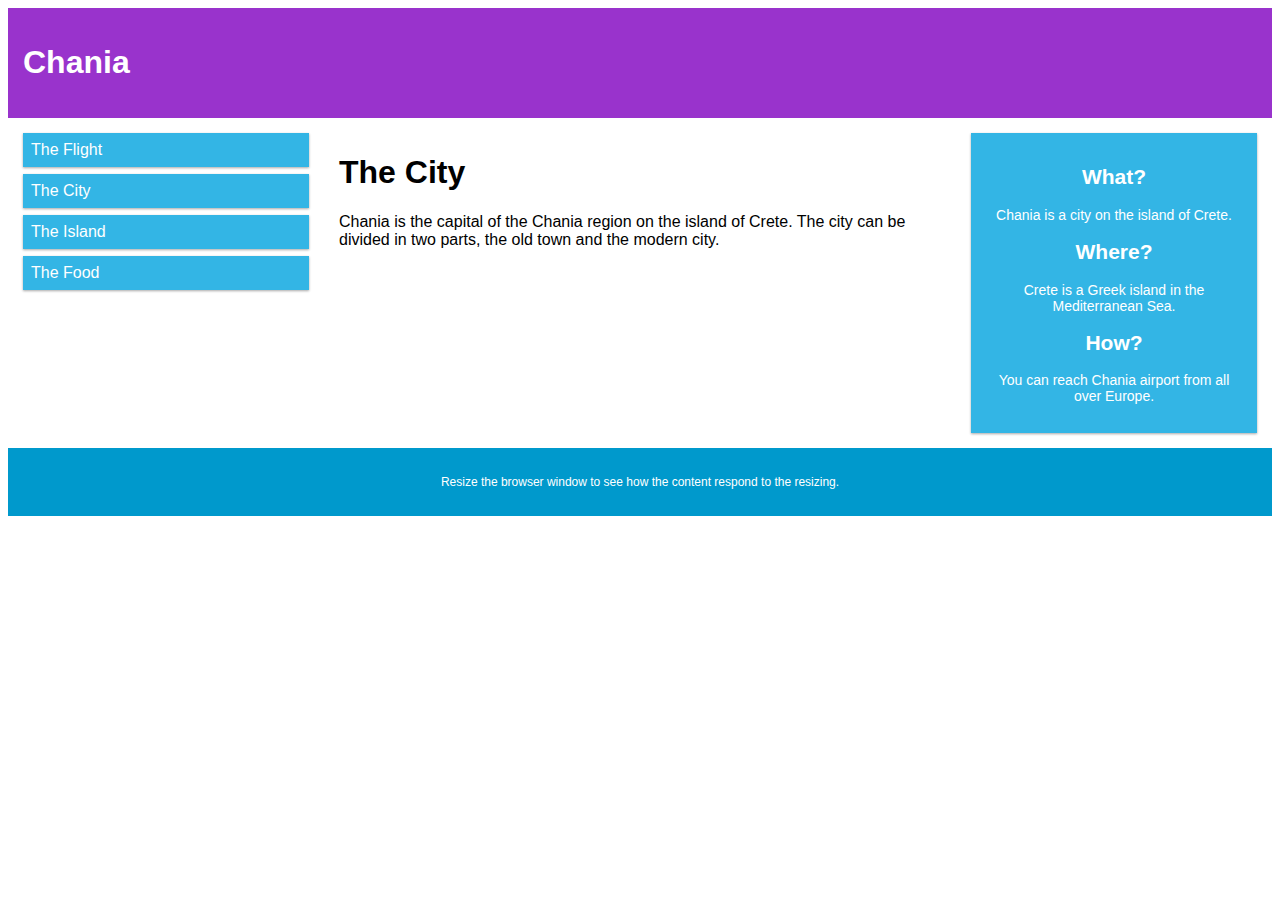
<file: demoProject/dempApp/templates/resonsivehtml.html>
<!DOCTYPE html>
<html>
<head>
<meta name="viewport" content="width=device-width, initial-scale=1.0">
<style>
* {
  box-sizing: border-box;
}

.row::after {
  content: "";
  clear: both;
  display: table;
}

[class*="col-"] {
  float: left;
  padding: 15px;
}

html {
  font-family: "Lucida Sans", sans-serif;
}

.header {
  background-color: #9933cc;
  color: #ffffff;
  padding: 15px;
}

.menu ul {
  list-style-type: none;
  margin: 0;
  padding: 0;
}

.menu li {
  padding: 8px;
  margin-bottom: 7px;
  background-color: #33b5e5;
  color: #ffffff;
  box-shadow: 0 1px 3px rgba(0,0,0,0.12), 0 1px 2px rgba(0,0,0,0.24);
}

.menu li:hover {
  background-color: #0099cc;
}

.aside {
  background-color: #33b5e5;
  padding: 15px;
  color: #ffffff;
  text-align: center;
  font-size: 14px;
  box-shadow: 0 1px 3px rgba(0,0,0,0.12), 0 1px 2px rgba(0,0,0,0.24);
}

.footer {
  background-color: #0099cc;
  color: #ffffff;
  text-align: center;
  font-size: 12px;
  padding: 15px;
}

/* For mobile phones: */
[class*="col-"] {
  width: 100%;
}

@media only screen and (min-width: 600px) {
  /* For tablets: */
  .col-s-1 {width: 8.33%;}
  .col-s-2 {width: 16.66%;}
  .col-s-3 {width: 25%;}
  .col-s-4 {width: 33.33%;}
  .col-s-5 {width: 41.66%;}
  .col-s-6 {width: 50%;}
  .col-s-7 {width: 58.33%;}
  .col-s-8 {width: 66.66%;}
  .col-s-9 {width: 75%;}
  .col-s-10 {width: 83.33%;}
  .col-s-11 {width: 91.66%;}
  .col-s-12 {width: 100%;}
}
@media only screen and (min-width: 768px) {
  /* For desktop: */
  .col-1 {width: 8.33%;}
  .col-2 {width: 16.66%;}
  .col-3 {width: 25%;}
  .col-4 {width: 33.33%;}
  .col-5 {width: 41.66%;}
  .col-6 {width: 50%;}
  .col-7 {width: 58.33%;}
  .col-8 {width: 66.66%;}
  .col-9 {width: 75%;}
  .col-10 {width: 83.33%;}
  .col-11 {width: 91.66%;}
  .col-12 {width: 100%;}
}
</style>
</head>
<body>

<div class="header">
  <h1>Chania</h1>
</div>

<div class="row">
  <div class="col-3 col-s-3 menu">
    <ul>
      <li>The Flight</li>
      <li>The City</li>
      <li>The Island</li>
      <li>The Food</li>
    </ul>
  </div>

  <div class="col-6 col-s-9">
    <h1>The City</h1>
    <p>Chania is the capital of the Chania region on the island of Crete. The city can be divided in two parts, the old town and the modern city.</p>
  </div>

  <div class="col-3 col-s-12">
    <div class="aside">
      <h2>What?</h2>
      <p>Chania is a city on the island of Crete.</p>
      <h2>Where?</h2>
      <p>Crete is a Greek island in the Mediterranean Sea.</p>
      <h2>How?</h2>
      <p>You can reach Chania airport from all over Europe.</p>
    </div>
  </div>
</div>

<div class="footer">
  <p>Resize the browser window to see how the content respond to the resizing.</p>
</div>

</body>
</html>
</file>
